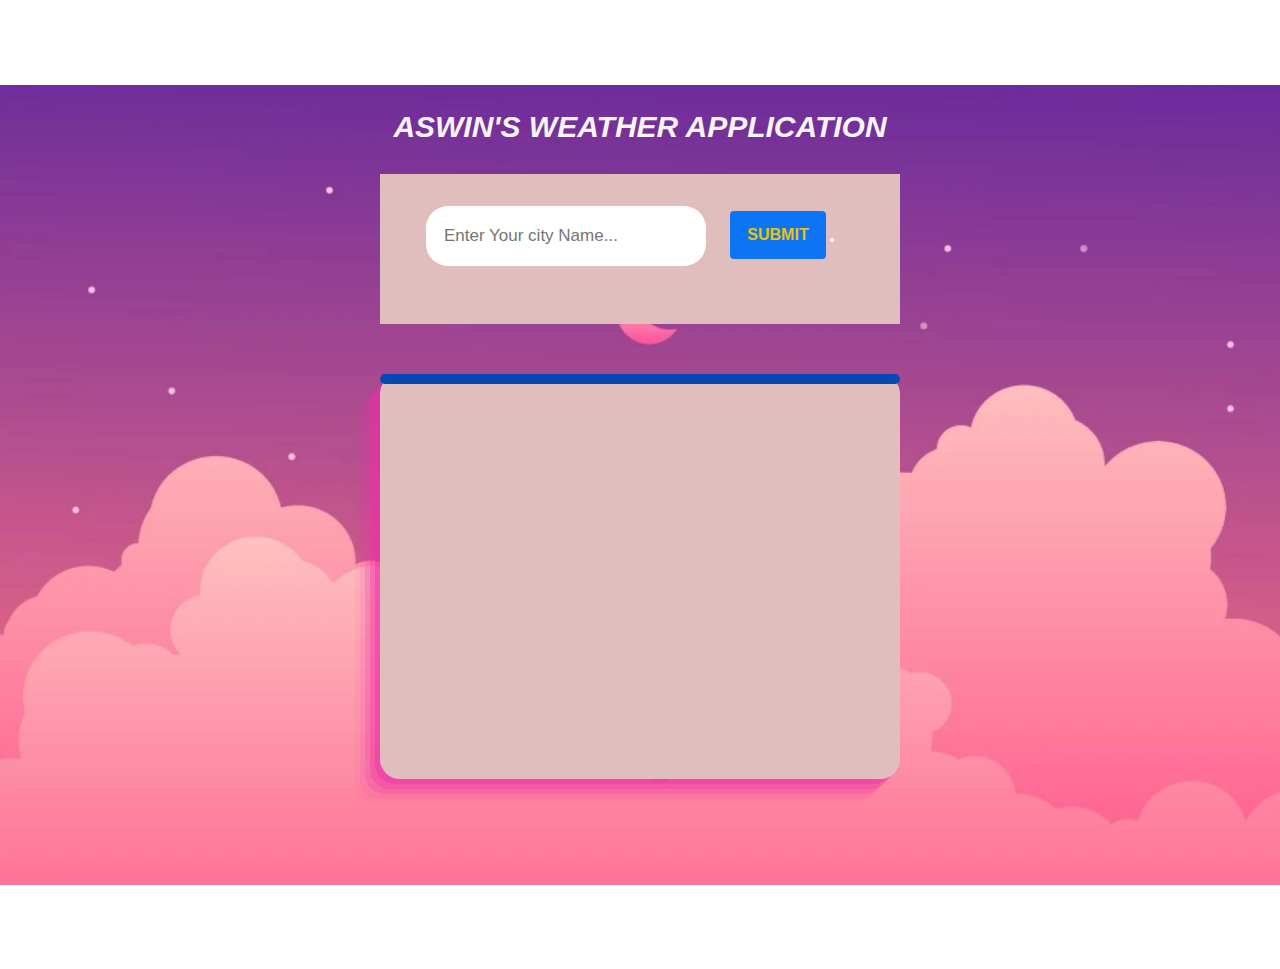
<file: index.html>
<!DOCTYPE html>
<html lang="en">
    <head>
        <link rel="stylesheet" href="weather for bharat/index.css">
    </head>
    
    <body>
           <p class="head" > ASWIN'S WEATHER APPLICATION </p>
        <div class="container">
            <section class = "main">
            <section class = "inputs">
                <input type="text" placeholder="Enter Your city Name..." id="cityinput" >
                <input type="submit" value="SUBMIT" id="add" >
                <button placeholder="submit" id="add" ></button>
                </section>
                <section class="display">
                    <div class="wrapper">
                        <h2 id="cityoutput" style="font-style: italic;"></h2>
                        <p id="description"></p>
                        <p id="temp"></p>
                        <p id="wind"></p>
                    </div>
                </section>
            </section>
        </div>
        <script src="weather for bharat/index.js"></script>
    </body>
</html>
</file>
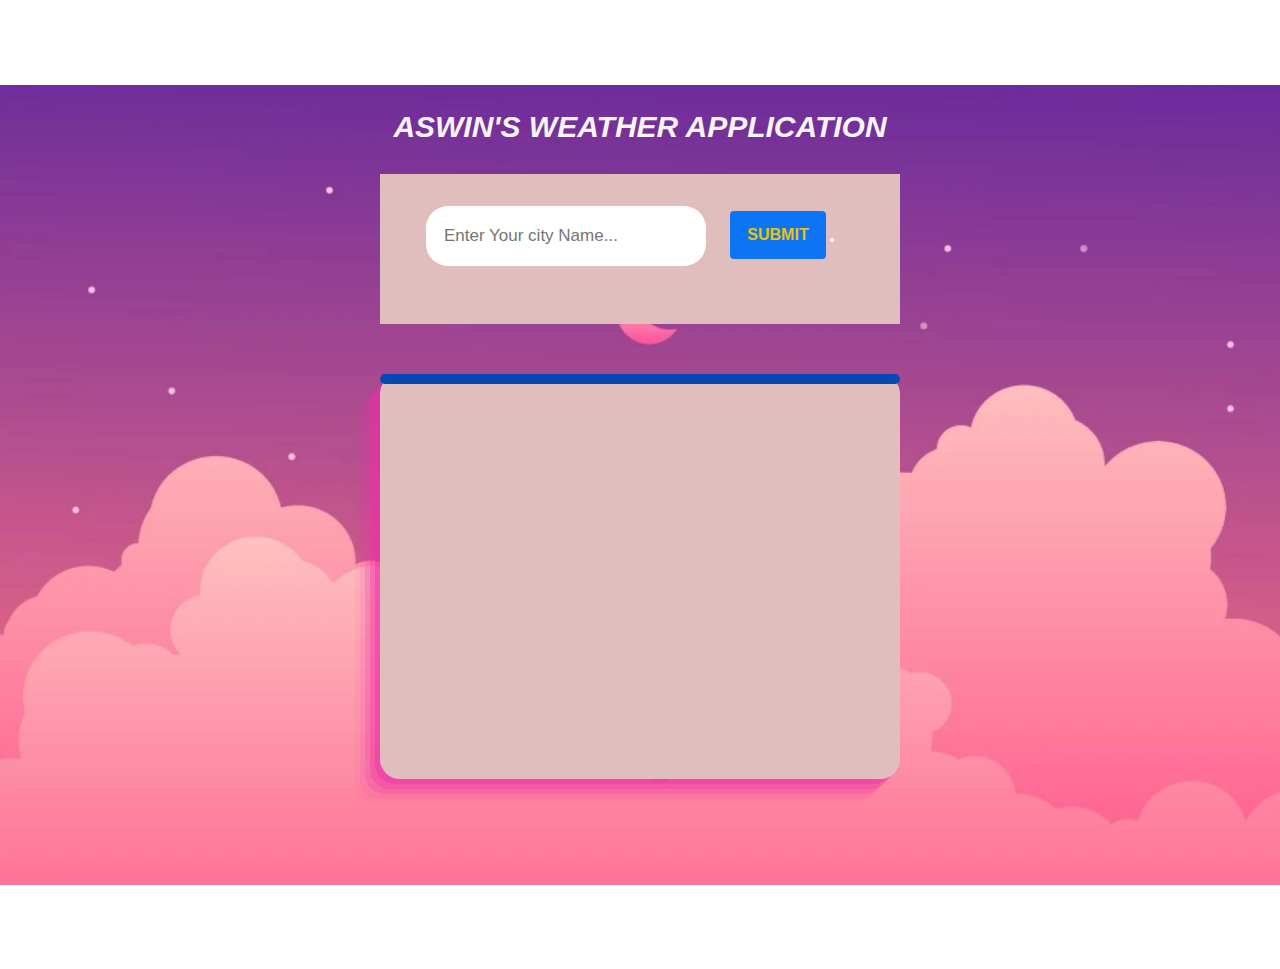
<file: weather for bharat/index.html>
<!DOCTYPE html>
<html lang="en">
    <head>
        <link rel="stylesheet" href="./index.css">
    </head>
    
    <body>
           <p class="head" > ASWIN'S WEATHER APPLICATION </p>
        <div class="container">
            <section class = "main">
            <section class = "inputs">
                <input type="text" placeholder="Enter Your city Name..." id="cityinput" >
                <input type="submit" value="SUBMIT" id="add" >
                <button placeholder="submit" id="add" ></button>
                </section>
                <section class="display">
                    <div class="wrapper">
                        <h2 id="cityoutput" style="font-style: italic;"></h2>
                        <p id="description"></p>
                        <p id="temp"></p>
                        <p id="wind"></p>
                    </div>
                </section>
            </section>
        </div>
        <script src="./index.js"></script>
    </body>
</html>
</file>
<file: weather for bharat/index.css>
*{
    margin: 0;
    padding: 0;
    box-sizing: border-box;
}
.head {
    text-align: center; 
    vertical-align:middle; 
    position:relative; 
    bottom:0px; 
    top:110px; 
   
    font-size: 30px;
    font-weight: bold;
    color: rgb(246, 244, 244);
    font-style: oblique;
    font-family: 'Poppins', sans-serif;
    -webkit-background-clip: text; 
}
body
{
    background-image: url(cloud.png);
    background-size: 100%; 
    background-repeat: no-repeat; 
    background-position: center;
} 
.container
{
    width: 600px;
    margin: 100px auto;
    padding: 40px;
}
.inputs
{
    padding: 2rem 0 2rem 0;
    text-align: center;
    justify-content: center;
    background-color: rgb(224, 190, 190);
    height: 150px;
}
.inputs input[type="text"]
{
    border:none; 
    outline:none; 
    display:inline-block; 
    height:60px; 
    vertical-align:middle; 
    position:relative; 
    bottom:0px; 
    right:20px; 
    border-radius:22px; 
    width:280px; 
    box-sizing:100rem; 
    padding:0 18px;
    font-size: 17px;
    
}
.inputs input[type="submit"]
{
    height: 3rem;
    width: 6rem;
   background-color: #0d75f4;
    font-weight: bold;
    color: rgb(238, 192, 7);
    font-size: 1rem;
    margin-top: 20ox;
    border: none;
    border-radius: 4px;;
}
#cityinput:hover {
        box-shadow: 0 4px 12px rgba(0, 0, 0, 0.2);
}
#add:hover {
    background-color: #e30d0d;
    box-shadow: 0 8px 16px rgba(0, 0, 0, 0.2);
    color: azure;
}
.display
{
    text-align: center;
    width: 520px;
    color: #16a864;
}
.wrapper
{
    margin: 0 9rem;
    background-color:  rgb(224, 190, 190);
    height: 45vh;
    margin: 50px auto;
    border-radius: 20px;
    box-shadow: rgb(51, 50, 50);
    box-shadow: rgba(240, 46, 170, 0.4) -5px 5px, rgba(240, 46, 170, 0.3) -10px 10px, rgba(240, 46, 170, 0.2) -15px 15px, rgba(240, 46, 170, 0.1) -20px 20px, rgba(240, 46, 170, 0.05) -25px 25px;

}
.wrapper h2{
    padding: 5px 0;
    text-align: center;
    background-color: #0548b5;
    color: white;
    border-radius: 20px;
}
.wrapper p
{
    margin: 20px 50px;
    margin-right: 20px;
    text-align: left;
    color: #04214c;
    font-size: 23px;
    font-style:serif;
}
.wrapper h2 span
{
    font-size: 26px;
    color: #9beefb;
}
.wrapper p span{
    color: #5e0df4;
    font-size: 25px;
}
</file>
